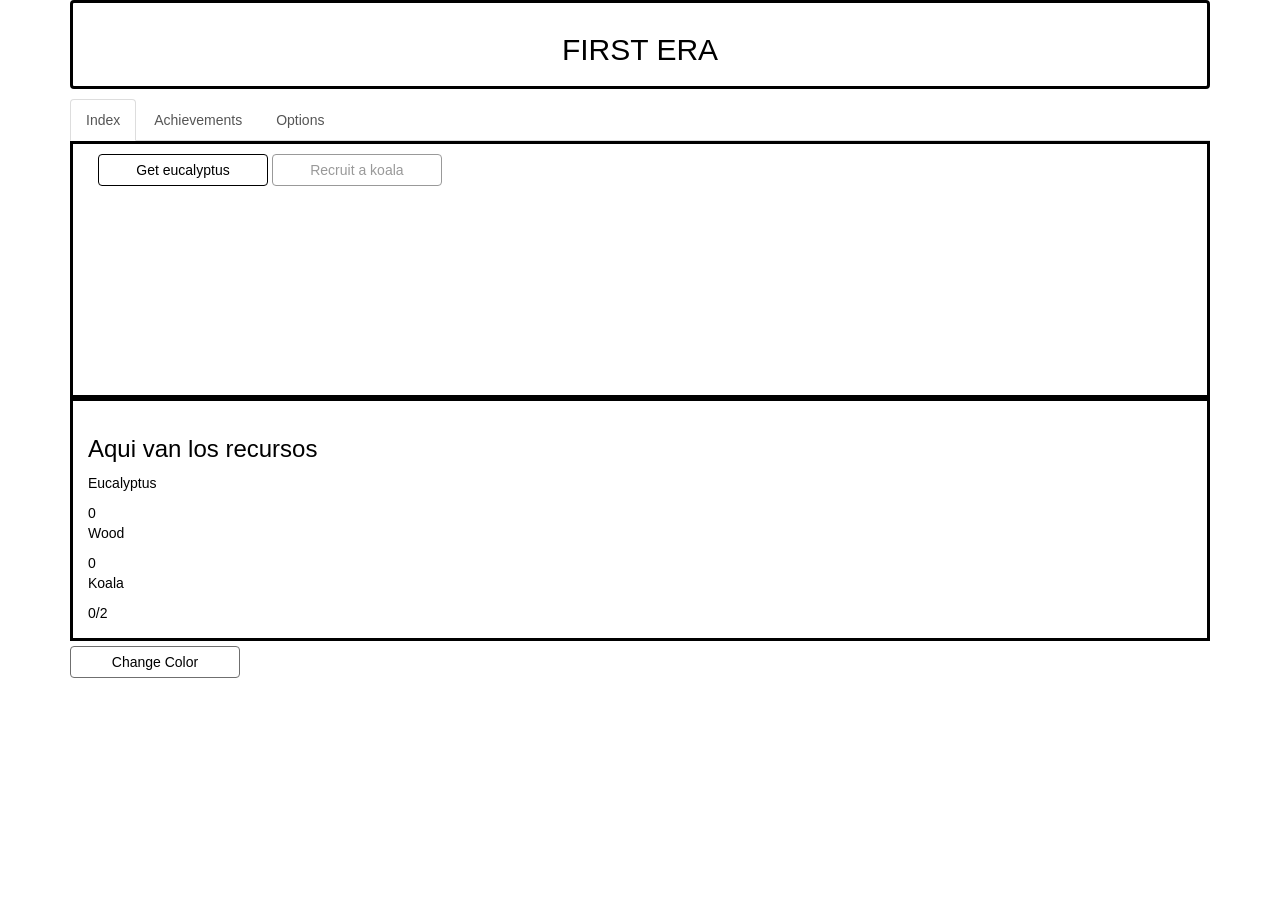
<file: index.html>
<!DOCTYPE html>
<html lang="en">
<head>

    <link href="https://maxcdn.bootstrapcdn.com/bootstrap/3.3.2/css/bootstrap.min.css" rel="stylesheet">
    <link href="main.css" rel="stylesheet">
    <title>AMMN</title>
</head>

<body>


    <div class="container everything">
     <div id="container-era" class="btn" title="100 Eucaliptus to advance second era" data-toggle="tooltip" data-placement="bottom"><h2>FIRST ERA</h2></div>
        <div id="content">
            <ul id="tabs" class="nav nav-tabs" data-tabs="tabs">
                <li class="active"><a href="#timeline" data-toggle="tab">Index</a></li>
                <li><a href="#myachievements" data-toggle="tab">Achievements</a></li>
                <li><a href="#options" data-toggle="tab">Options</a></li>
            </ul>
            <div id="my-tab-content" class="tab-content">
                <div class="tab-pane active" id="timeline">
                                    <div id="container-top">
                                        <div id="game" class="col-md-6">
                                            <div class="btn noselect" id="geteucalyptus">Get eucalyptus</div>
                      <div class="btn noselect notYet" id="recruitKoala" data-original-title="Recruit a koala | 5 eucalyptus" data-toggle="tooltip" data-placement="bottom">Recruit a koala</div>
                                        </div>
                                        <div id="log" class="col-md-6">
                                        </div>
                                    </div>

                </div>
                <div class="tab-pane" id="myachievements">
                    <div id ="container-top">
                        <ul>
                        </ul>
                    </div>
                </div>
                <div class="tab-pane" id="mycity">
                    <div id ="container-top">
                        <div class="btn noselect notYet" id="getHouse" data-original-title="Get a house | 15 eucalyptus | +5 limit maxKoala" data-placement="bottom" data-toggle="tooltip">House(0)</div>
                        <div class="btn noselect notYet" id="getWarehouse" data-original-title="Get a Warehouse | 40 eucalyptus | +35 limit eucalyptus" data-placement="bottom" data-toggle="tooltip">Warehouse(0)</div>
                    </div>
                </div>
                <div class="tab-pane" id="myupgrades">
                    <div id ="container-top">
                        <div class="btn noselect notYet" id="upgrade1" data-original-title="20 eucalyptus | eucalyptus click +1" data-placement="bottom" data-toggle="tooltip">NOMBRE DE UPGRADE</div>
                    </div>
                </div>
                <div class="tab-pane" id="myjobs">
                    <div id ="container-top">
                       <div id="jobFarmer" data-original-title="1 eucalyptus*koala/sec" data-placement="bottom" data-toggle="tooltip">Farmer(0)</div>
                       <div class="btn noselect" id="sucFarmer">-</div>
                       <div class="btn noselect" id="plusFarmer">+</div>
                    </div>
                </div>
                <div class="tab-pane" id="options">
                    <div id ="container-top">
                        <div class="btn noselect" id="wipe" data-original-title="Wipe your save" data-placement="bottom" data-toggle="tooltip">WIPE</div>
                        <div class="btn noselect" id="save" data-original-title="Save your data" data-placement="bottom" data-toggle="tooltip">SAVE</div>
                    </div>
                </div>



            </div>
            <div id="container-bot">
                                        <h3>Aqui van los recursos</h3>
                    <div id="eucalyptus">
                      <p>Eucalyptus</p>
                      <div id="eucalyptusCounter">0</div>
                    </div>
                    <div id="wood">
                      <p>Wood</p>
                      <div id="woodCounter">0</div>
                    </div>
                    <div id="koala">
                      <p>Koala</p>
                      <div id="koalaCounter">0/2</div>
                    </div>
            </div>
        </div>


        <button  class="btn noselect" id="changeColor" value="white">Change Color</button>
    </div> <!-- container -->

    <script src="//code.jquery.com/jquery-1.11.2.min.js"></script>
    <script src="https://maxcdn.bootstrapcdn.com/bootstrap/3.3.2/js/bootstrap.min.js"></script>
    <script src="main.js"></script>
    <script src="resources.js"></script>
    <script src="koala.js"></script>
    <script src="city.js"></script>
    <script src="jobs.js"></script>
</body>
</html>
</file>
<file: main.css>
body{
  color: rgb(0,0,0);
  border-color:  rgb(0,0,0);
  background: rgb(255, 255, 255);
}

#container-top{
    width: 100% ;
    display: inline-block;
    float: none ;
    vertical-align: middle;
    padding: 10px;
    border: solid;

}


#game{
    display: inline-block;
    width:75%;
    float:left;
}

#log{
    display: inline-block;
    width:25%;
    float:left;
    overflow: auto;
}

a{
    color: #555;
}

#container-bot{
    width: 100%;
    display: inline-block;
    float: none ;
    padding: 15px;
    border: solid;
    overflow-y: scroll;
}

#container-era{
    float: middle;
    width: 100%;
    height: 15%;
    padding: 10px;
    border: solid;
}


.btn{
    border: 1px solid black;
    padding: 5px;
    cursor: default;
    width: 170px;
    text-align: center;
    margin-bottom:10px;

}
.btn:active {
    border: 1px solid black;
    padding: 5px;
    cursor: default;
    width: 170px;
    text-align: center;
    margin-bottom:10px;
    color: rgb(111,111,111);
    border-color: rgb(111,111,111);
}

.noselect {
    -webkit-touch-callout: none;
    -webkit-user-select: none;
    -khtml-user-select: none;
    -moz-user-select: none;
    -ms-user-select: none;
    user-select: none;
}

.notYet,
.notYet.focus,
.notYet:focus,
.notYet:hover{
    color: #999;
    border: 1px solid #999;
}

#changeColor{
  background: rgb(255, 255, 255) none repeat scroll 0 0;
  border: 1px solid rgb(111, 111, 111);
  color: rgb(0, 0, 0);
  cursor: default;
  margin-bottom: 10px;
  padding: 5px;
  text-align: center;
  width: 170px;
}
#alert-wipe{
  cursor: pointer;
}
</file>
